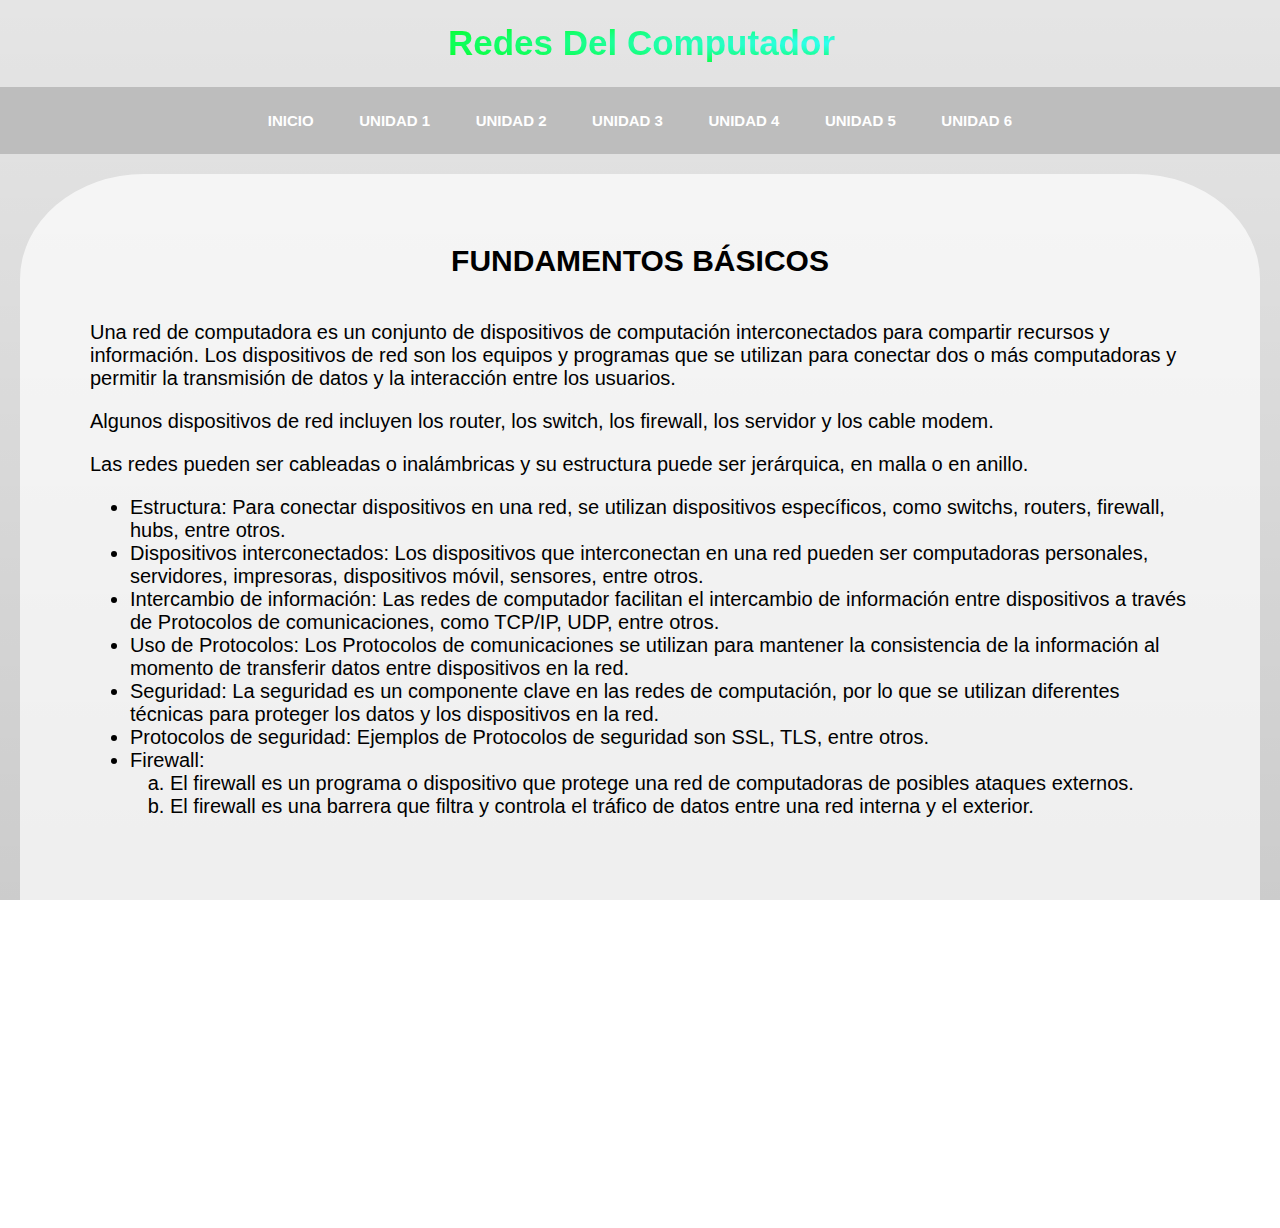
<file: unidad1.html>
<!DOCTYPE html>
<html lang="es">
<head>
    <meta charset="UTF-8">
    <meta http-equiv="X-UA-Compatible" content="IE=edge">
    <meta name="viewport" content="width=device-width, initial-scale=1.0">
    <link rel="stylesheet" href="css/style.css">
    <link rel="shortcut icon" href="img/logo.ico">

    <title>Fundamentos Basicos</title>
</head>
<body>
    <header><h1>Redes Del Computador</h1></header>
    <div class="navbar">
        <ul>
            <li><a href="index.html">Inicio</a> </li>
            <li><a href="unidad1.html">Unidad 1</a></li>
            <li><a href="unidad2.html">Unidad 2</a></li>
            <li><a href="unidad3.html">Unidad 3</a></li>
            <li><a href="unidad4.html">Unidad 4</a></li>
            <li><a href="unidad5.html">Unidad 5</a></li>
            <li><a href="unidad6.html">Unidad 6</a></li>
        </ul>
    </div>

    <div class="Info">
        <h1>FUNDAMENTOS BÁSICOS</h1>

        <br>

    <p>Una red de computadora es un conjunto de dispositivos de computación interconectados para compartir recursos y información. Los dispositivos de red son los equipos y programas que se utilizan para conectar dos o más computadoras y permitir la transmisión de datos y la interacción entre los usuarios.</p>

    <p>Algunos dispositivos de red incluyen los router, los switch, los firewall, los servidor y los cable modem.</p>


    <p>Las redes pueden ser cableadas o inalámbricas y su estructura puede ser jerárquica, en malla o en anillo.</p>

        <ul>
    <li>Estructura: Para conectar dispositivos en una red, se utilizan dispositivos específicos, como switchs, routers, firewall, hubs, entre otros.</li>

    <li>Dispositivos interconectados: Los dispositivos que interconectan en una red pueden ser computadoras personales, servidores, impresoras, dispositivos móvil, sensores, entre otros.</li>

    <li>Intercambio de información: Las redes de computador facilitan el intercambio de información entre dispositivos a través de Protocolos de comunicaciones, como TCP/IP, UDP, entre otros.</li>

    <li>Uso de Protocolos: Los Protocolos de comunicaciones se utilizan para mantener la consistencia de la información al momento de transferir datos entre dispositivos en la red.</li>

    <li>Seguridad: La seguridad es un componente clave en las redes de computación, por lo que se utilizan diferentes técnicas para proteger los datos y los dispositivos en la red.</li>

    <li> Protocolos de seguridad: Ejemplos de Protocolos de seguridad son SSL, TLS, entre otros.</li>

    <li>
    Firewall:
    <ol type="a">
    <li>El firewall es un programa o dispositivo que protege una red de computadoras de posibles ataques externos.</li>
    <li>El firewall es una barrera que filtra y controla el tráfico de datos entre una red interna y el exterior.</li>
    </ol>
    </li>
    </ul>
        <div class="diapo" align="center">
        <iframe width="560" height="315" src="https://www.youtube.com/embed/Kht6C5ZpeYk" title="YouTube video player" frameborder="0" allow="accelerometer; autoplay; clipboard-write; encrypted-media; gyroscope; picture-in-picture; web-share" allowfullscreen></iframe>
        </div>
    </div>

</body>
</html>
</file>
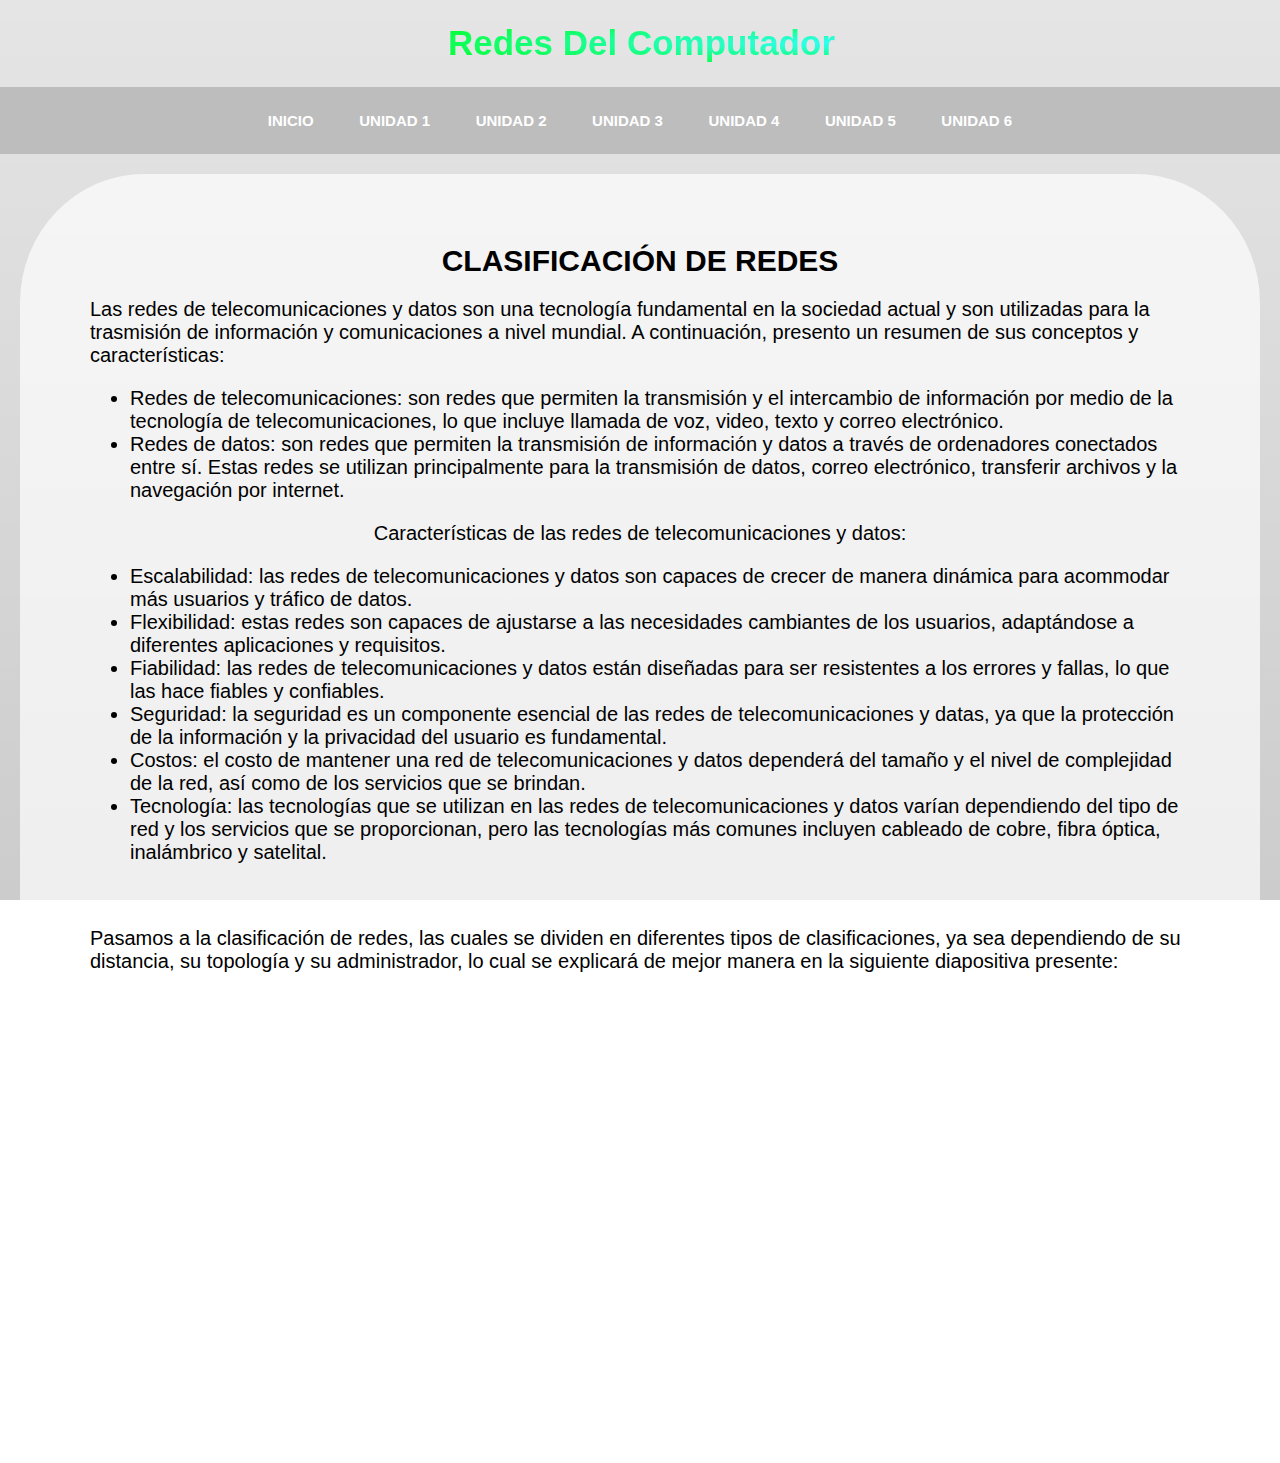
<file: unidad4.html>
<!DOCTYPE html>
<html lang="es">
<head>
    <meta charset="UTF-8">
    <meta http-equiv="X-UA-Compatible" content="IE=edge">
    <meta name="viewport" content="width=device-width, initial-scale=1.0">
    <link rel="stylesheet" href="css/style.css">
    <link rel="shortcut icon" href="img/logo.ico">

    <title>Clasificación de redes</title>
</head>
<body>
    <header><h1>Redes Del Computador</h1></header>
    <div class="navbar">
        <ul>
            <li><a href="index.html">Inicio</a> </li>
            <li><a href="unidad1.html">Unidad 1</a></li>
            <li><a href="unidad2.html">Unidad 2</a></li>
            <li><a href="unidad3.html">Unidad 3</a></li>
            <li><a href="unidad4.html">Unidad 4</a></li>
            <li><a href="unidad5.html">Unidad 5</a></li>
            <li><a href="unidad6.html">Unidad 6</a></li>
        </ul>
    </div>

    <div class="Info">

        <h1>CLASIFICACIÓN DE REDES</h1>

       <p>Las redes de telecomunicaciones y datos son una tecnología fundamental en la sociedad actual y son utilizadas para la trasmisión de información y comunicaciones a nivel mundial. A continuación, presento un resumen de sus conceptos y características:</p>

        <ul>

        <li>Redes de telecomunicaciones: son redes que permiten la transmisión y el intercambio de información por medio de la tecnología de telecomunicaciones, lo que incluye llamada de voz, video, texto y correo electrónico.</li>

        <li>Redes de datos: son redes que permiten la transmisión de información y datos a través de ordenadores conectados entre sí. Estas redes se utilizan principalmente para la transmisión de datos, correo electrónico, transferir archivos y la navegación por internet.</li>

        </ul>

       <p align="center">Características de las redes de telecomunicaciones y datos:</p>
        
        <ul>

       <li>Escalabilidad: las redes de telecomunicaciones y datos son capaces de crecer de manera dinámica para acommodar más usuarios y tráfico de datos.</li>

        <li>Flexibilidad: estas redes son capaces de ajustarse a las necesidades cambiantes de los usuarios, adaptándose a diferentes aplicaciones y requisitos.</li>

        <li>Fiabilidad: las redes de telecomunicaciones y datos están diseñadas para ser resistentes a los errores y fallas, lo que las hace fiables y confiables.</li>

        <li>Seguridad: la seguridad es un componente esencial de las redes de telecomunicaciones y datas, ya que la protección de la información y la privacidad del usuario es fundamental.</li>

        <li> Costos: el costo de mantener una red de telecomunicaciones y datos dependerá del tamaño y el nivel de complejidad de la red, así como de los servicios que se brindan.</li>

        <li>Tecnología: las tecnologías que se utilizan en las redes de telecomunicaciones y datos varían dependiendo del tipo de red y los servicios que se proporcionan, pero las tecnologías más comunes incluyen cableado de cobre, fibra óptica, inalámbrico y satelital.</li>

        </ul>

        <br>

        <p>Pasamos a la clasificación de redes, las cuales se dividen en diferentes tipos de clasificaciones, ya sea dependiendo de su distancia, su topología y su administrador, lo cual se explicará de mejor manera en la siguiente diapositiva presente:</p>

        <div class="diapo" align="center">
        <iframe src="https://onedrive.live.com/embed?cid=AE2B27D2565F3DB5&resid=AE2B27D2565F3DB5%211832&authkey=AANz_D2LWI358-0&em=2" width="640" height="395" frameborder="0" scrolling="no"></iframe>
        </div>
    </div>

</body>
</html>
</file>
<file: css/style.css>
body {
    margin: 0;
    padding: 0;
    background: linear-gradient(rgba(0,0,0,0.1), rgba(0,0,0,0.2)),
    url(https://besthqwallpapers.com/Uploads/20-12-2019/116493/thumb2-social-networking-concepts-modern-technologies-internet-concepts-networks-white-3d-ball.jpg) no-repeat center top;
    background-size: cover;
    font-family: Arial, Helvetica, sans-serif;
    height: 100vh;
    background-attachment: fixed;
    font-size: 20px;
}

.navbar ul{
    list-style: none;
    background: rgb(189, 189, 189);
    padding: 0;
    margin: 0;
    text-align: center;
}
.navbar li{
    display: inline-block;
}
.navbar a{
    text-decoration: none;
    color:#fff;
    display: block;
    padding: 25px 20px;
    font-size: 15px;
    text-transform: uppercase;
    font-weight: bold;
    text-align: center;
}

.navbar a:hover{
    background: white;
    color: black;
}

header h1{
    margin-left:35%;
    background: #ccc;
    background: radial-gradient(rgb(49, 255, 255), rgb(0, 255, 13));
    -webkit-text-fill-color: transparent;
    -webkit-background-clip: text;
    font-size: 35px;
}

.Info h1{
    text-align: center;
    font-size: 30px;
    margin: 0;
    padding: 0;
}

.Info{
    background: rgba(255, 255, 255, 0.678);
    margin: 20px;
    padding: 70px;
    border-radius:10%;
}

.linka{
    text-align: center;
}

.linka a{
    text-decoration: none;
    color: black;
    font-size: 25px;
    padding: 0;
}


.imagen{
    max-width: 350px;
    width:100%;
    transition: transform 0.2s;
}

.imagen:hover{
transform: scale(1.5);
}

.imagen2{
    transition: transform 0.2s;
}

.imagen2:hover{
transform: scale(1.5);
}
</file>
